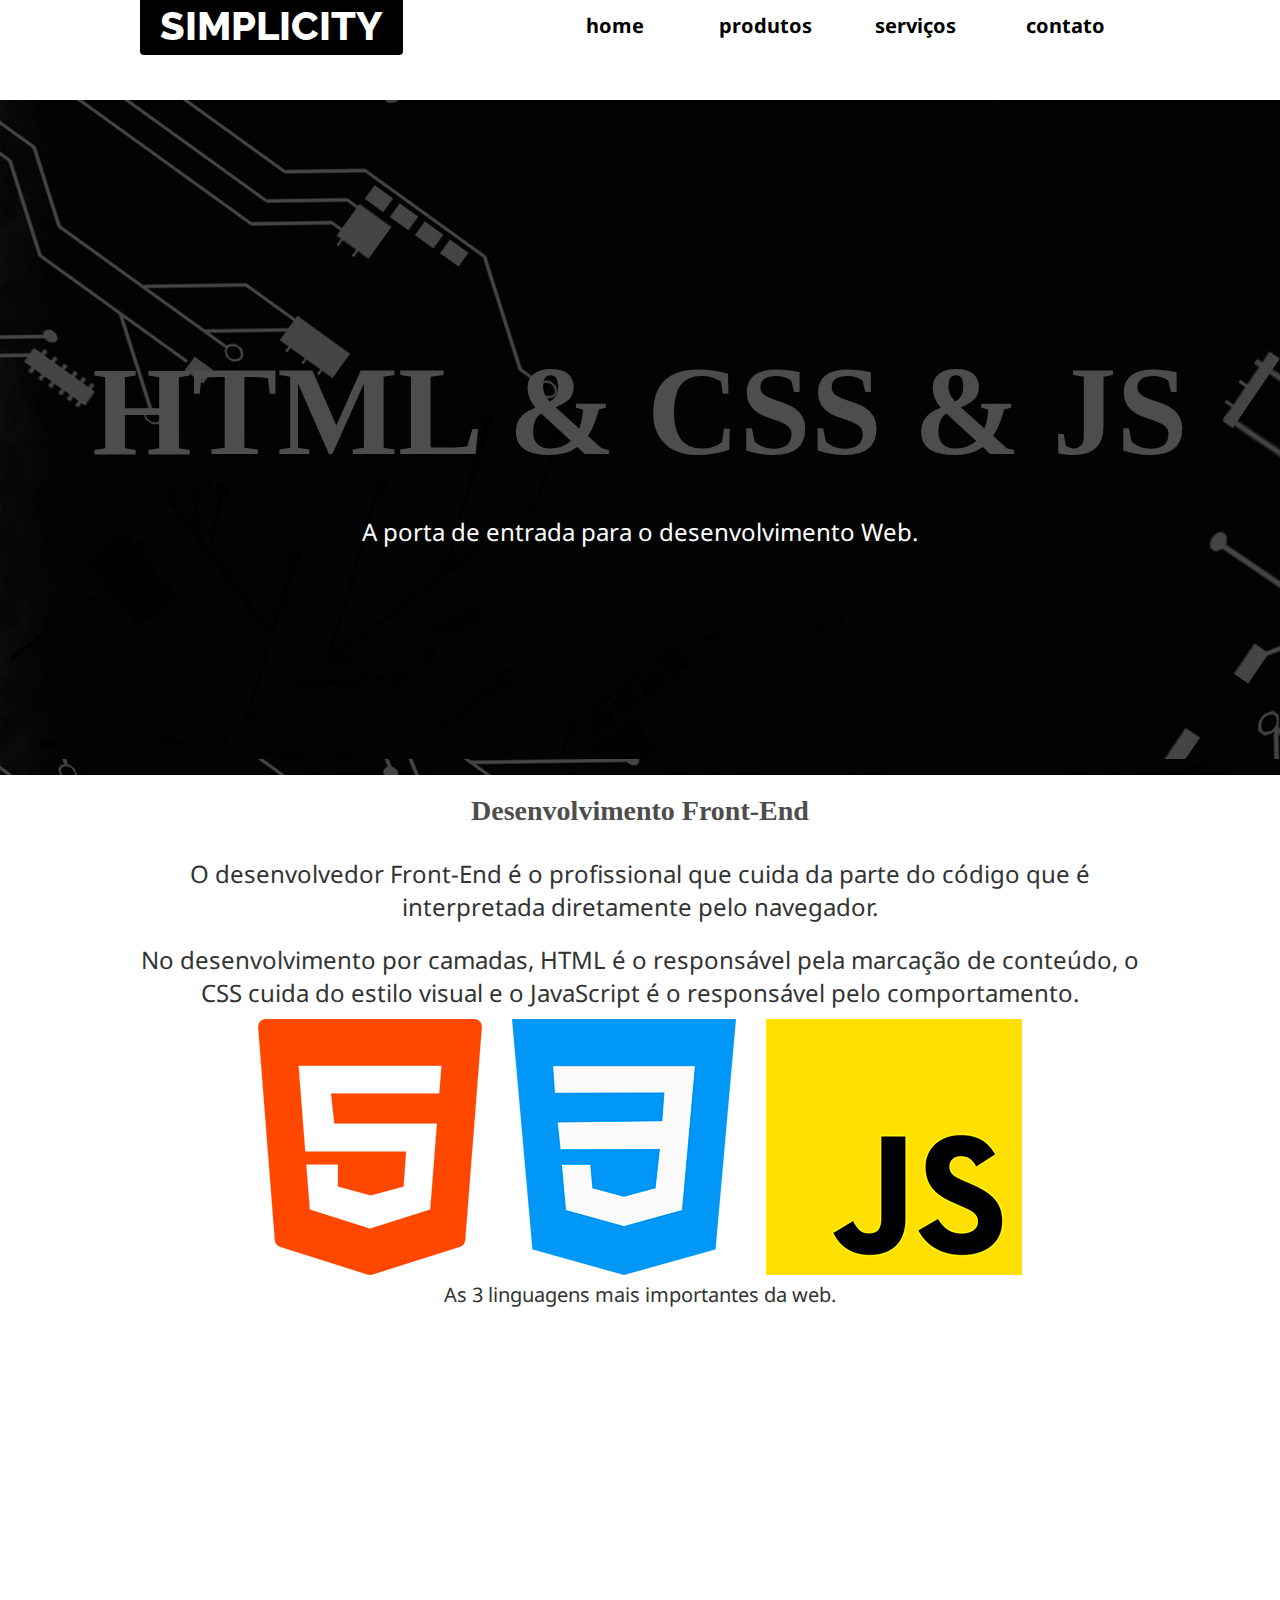
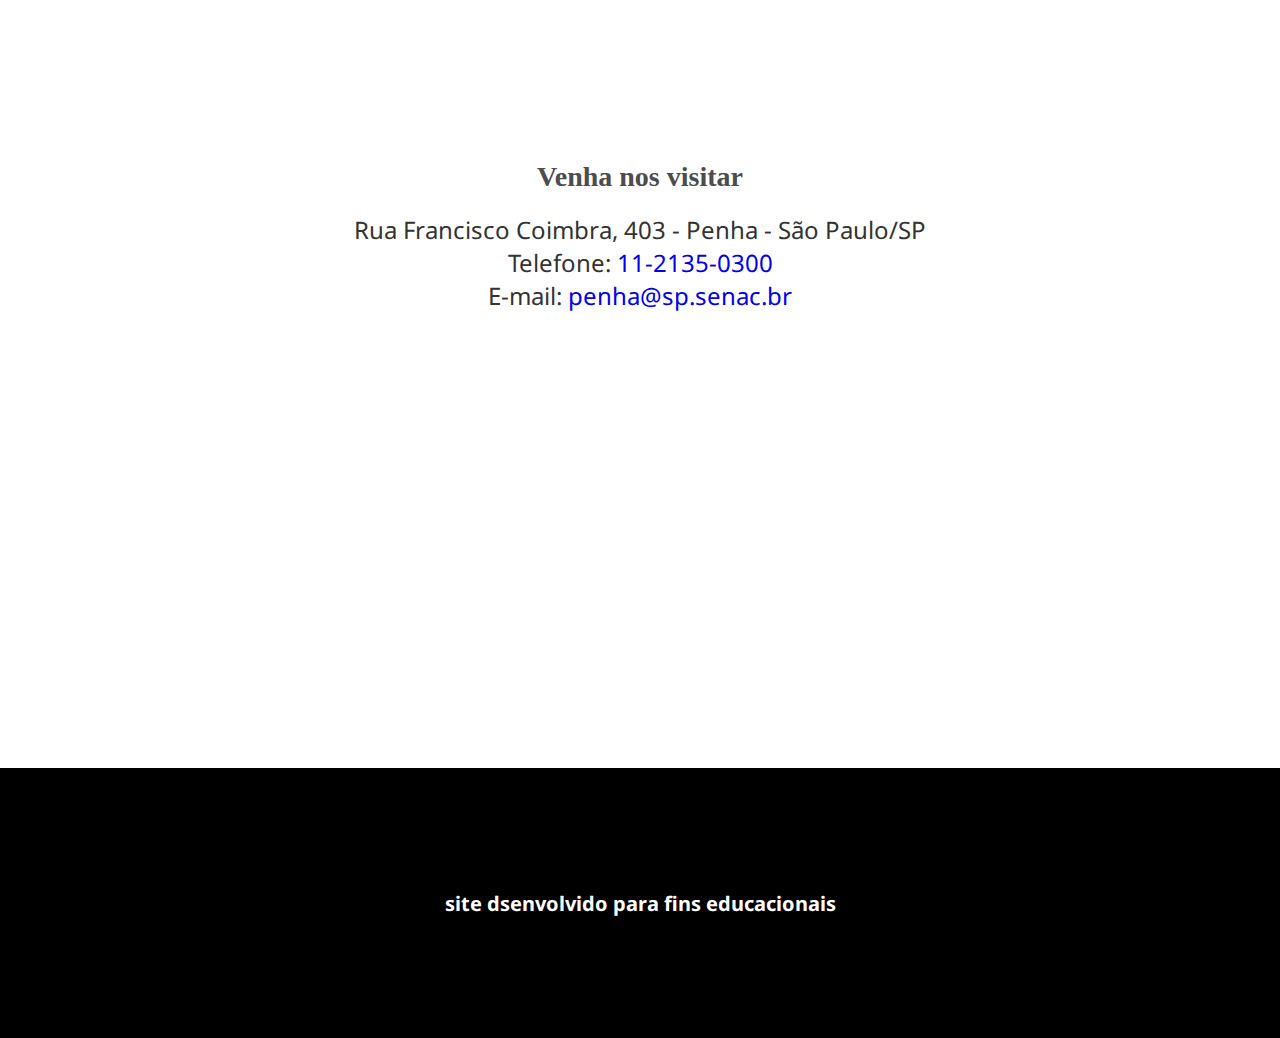
<file: index.html>
<!DOCTYPE html>
<html lang="pt-br">

<head>
    <meta charset="UTF-8">
    <meta name="viewport" content="width=device-width, initial-scale=1.0">
    <title>simplicity</title>

    <link rel="stylesheet" href="css/estilos.css">
</head>

<body>

    <header class="topo">
        <div class="limitador">
            <h1 class="titulo"><a href="index.html">simplicity</a></h1>
            <nav class="menu">
                <h2 class="titulo-menu"><a href="">Menu &equiv;</a></h2>
                <ul class="links-menu">
                    <li><a href="index.html">home</a></li>
                    <li><a href="produtos.html">produtos</a></li>
                    <li><a href="servicos.html">serviços</a></li>
                    <li><a href="contato.html">contato</a></li>

                </ul>
            </nav>
        </div>
    </header>

    <main class="conteudo">
        <article class="destaque">
            <h2>HTML & CSS & JS</h2>
            <p>A porta de entrada para o desenvolvimento Web.</p>
        </article>
        <article class="front-end limitador">
            <h2> Desenvolvimento Front-End</h2>
            <p>O desenvolvedor Front-End é o profissional que cuida da parte do código que é interpretada diretamente
                pelo navegador.</p>
            <p>No desenvolvimento por camadas, HTML é o responsável pela marcação de conteúdo, o CSS cuida do estilo
                visual e o JavaScript é o responsável pelo comportamento.</p>
            <figure>
                <img src="imagens/tecnologias.png" alt="">
                <figcaption>
                    As 3 linguagens mais importantes da web.
                </figcaption>
            </figure>
        </article>
        <article class="historia">
            <h2>Historia da internet</h2>
            <iframe height="315" src="https://www.youtube.com/embed/jlkvzcG1UMk?si=sUWbl0oeajunQKXa"
                title="YouTube video player" frameborder="0"
                allow="accelerometer; autoplay; clipboard-write; encrypted-media; gyroscope; picture-in-picture; web-share"
                referrerpolicy="strict-origin-when-cross-origin" allowfullscreen></iframe>
        </article>
        <article class="localizacao">
            <h2>Venha nos visitar</h2>
            <address>

                Rua Francisco Coimbra, 403 - Penha -
                São Paulo/SP <br>
                Telefone:
                <a href="tel:1121350300">
                    11-2135-0300</a><br>

                E-mail:
                <a href="mailto:penha@sp.senac.br">
                    penha@sp.senac.br</a>
            </address>
            <iframe
                src="https://www.google.com/maps/embed?pb=!1m18!1m12!1m3!1d3658.1756281983826!2d-46.54025519999997!3d-23.526184799999996!2m3!1f0!2f0!3f0!3m2!1i1024!2i768!4f13.1!3m3!1m2!1s0x94ce5e45de28bb23%3A0x1d2ed3122aae28a7!2sSenac%20Penha!5e0!3m2!1spt-BR!2sbr!4v1727292377927!5m2!1spt-BR!2sbr"
                height="450" style="border:0;" allowfullscreen="" loading="lazy"
                referrerpolicy="no-referrer-when-downgrade"></iframe>
        </article>
    </main>

    <footer class="rodape">
        <p>site dsenvolvido para fins educacionais</p>
    </footer>

    <script src="js/menu.js"></script>

</body>

</html>
</file>
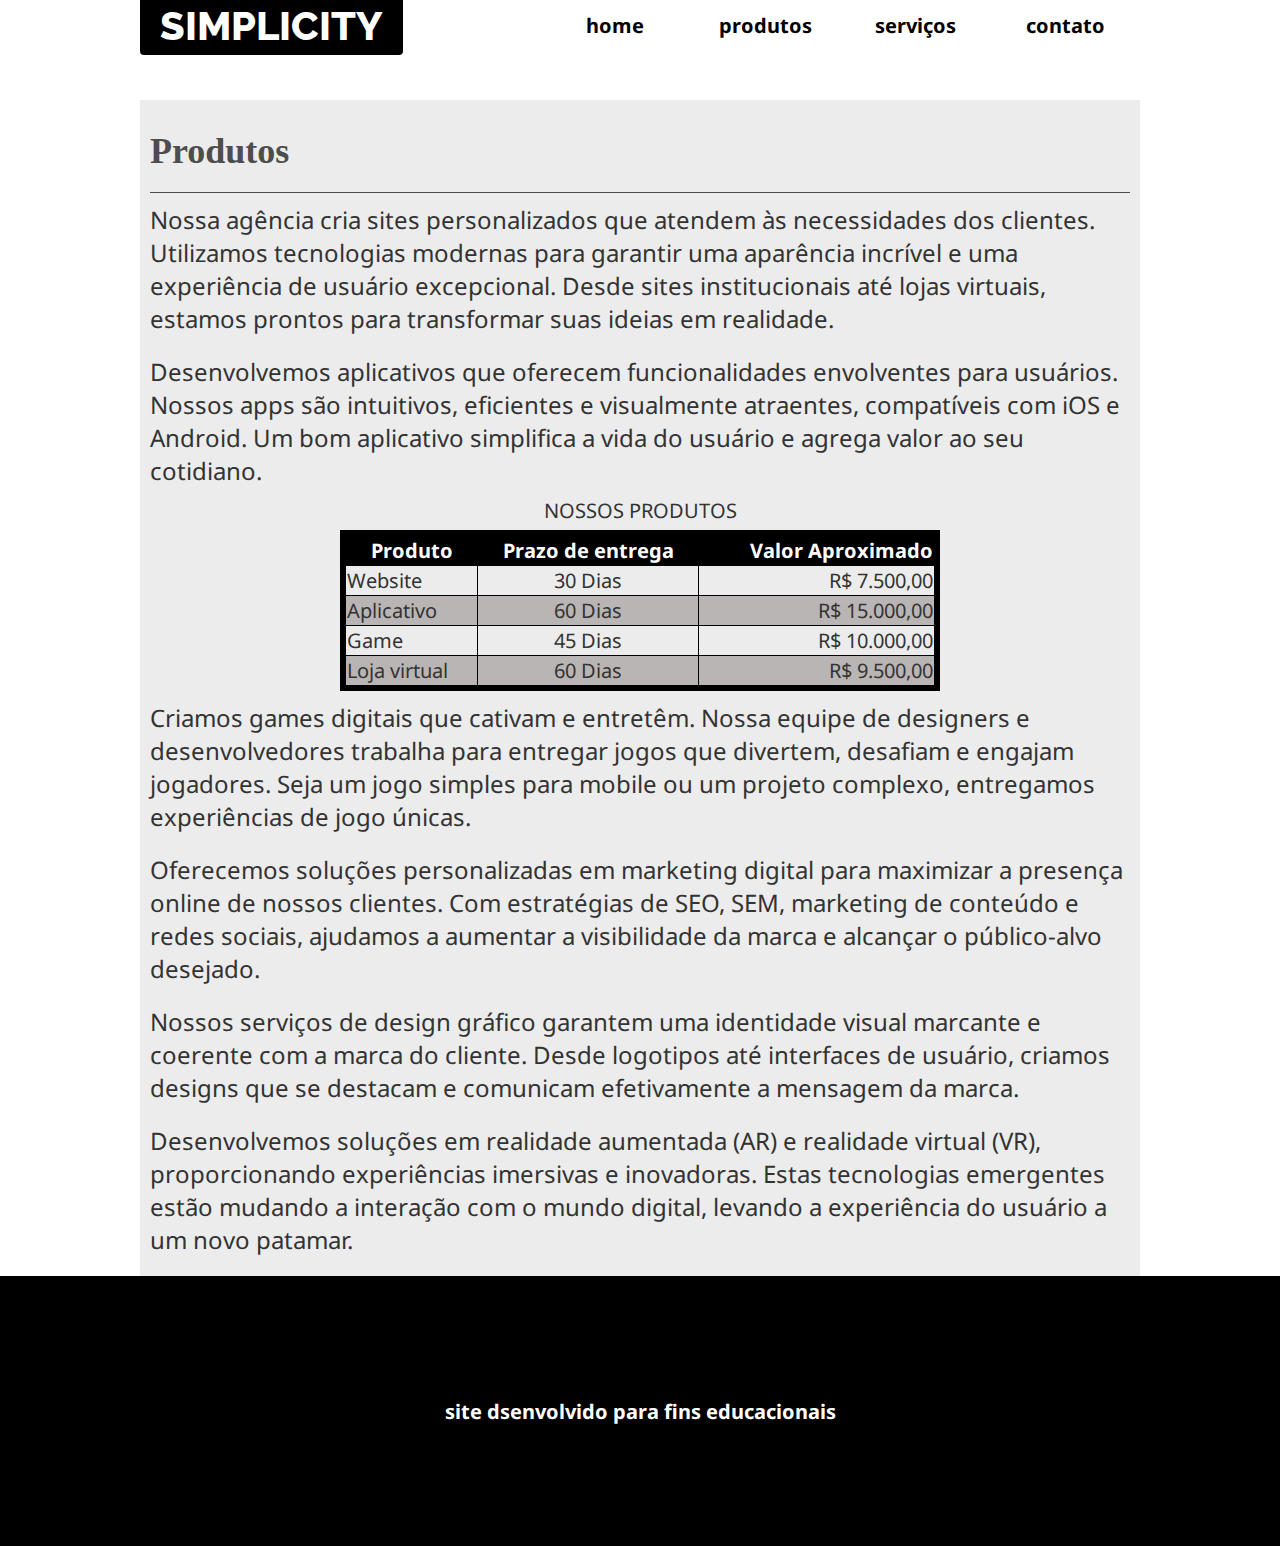
<file: produtos.html>
<!DOCTYPE html>
<html lang="pt-br">

<head>
    <meta charset="UTF-8">
    <meta name="viewport" content="width=device-width, initial-scale=1.0">
    <title>Produtos - Simplicity</title>

    <link rel="stylesheet" href="css/estilos.css">
</head>

<body>
    <header class="topo">
        <div class="limitador">
            <h1 class="titulo"><a href="index.html">simplicity</a></h1>
            <nav class="menu">
                <h2 class="titulo-menu"><a href="">Menu &equiv;</a></h2>
                <ul class="links-menu">
                    <li><a href="index.html">home</a></li>
                    <li><a href="produtos.html">produtos</a></li>
                    <li><a href="servicos.html">serviços</a></li>
                    <li><a href="contato.html">contato</a></li>

                </ul>
            </nav>
        </div>
    </header>

    <main class="conteudo">
        <article class="conteudo-geral limitador">
            <h2>Produtos</h2>

            <p>
                Nossa agência cria sites personalizados que atendem às necessidades dos clientes. Utilizamos tecnologias
                modernas para garantir uma aparência incrível e uma experiência de usuário excepcional. Desde sites
                institucionais até lojas virtuais, estamos prontos para transformar suas ideias em realidade.
            </p>
            <p>
                Desenvolvemos aplicativos que oferecem funcionalidades envolventes para usuários. Nossos apps são
                intuitivos, eficientes e visualmente atraentes, compatíveis com iOS e Android. Um bom aplicativo
                simplifica a vida do usuário e agrega valor ao seu cotidiano.
            </p>
 <!-- aqui colocaremos a tabela -->

            <table>
                <!-- caotion titulo -->
                <caption>Nossos Produtos</caption>
                <thead>
                    <!-- thead ->cabeçalho -->
                    <tr>
                        <!-- tr ->linha -->
                         <!-- th -> célula titulo-->
                        <th>Produto</th>
                        <th>Prazo de entrega</th>
                        <th>Valor Aproximado</th>
                    </tr>
                </thead>

                <tbody> 
                    <!-- tbody -> conteudo/corpo -->
                    <tr>
                        <!-- td -> célula de dados -->
                        <td>Website</td>
                        <td>30 Dias</td>
                        <td>R$ 7.500,00</td>
                    </tr>
                    <tr>
                        <td>Aplicativo</td>
                        <td>60 Dias</td>
                        <td>R$ 15.000,00</td>
                    </tr>
                    <tr>
                        <td>Game</td>
                        <td>45 Dias</td>
                        <td>R$ 10.000,00</td>
                    </tr>
                    <tr>
                        <td>Loja virtual</td>
                        <td>60 Dias</td>
                        <td>R$ 9.500,00</td>
                    </tr>







                </tbody>
            </table>

            <p>
                Criamos games digitais que cativam e entretêm. Nossa equipe de designers e desenvolvedores trabalha para
                entregar jogos que divertem, desafiam e engajam jogadores. Seja um jogo simples para mobile ou um
                projeto complexo, entregamos experiências de jogo únicas.
            </p>
            <p>
                Oferecemos soluções personalizadas em marketing digital para maximizar a presença online de nossos
                clientes. Com estratégias de SEO, SEM, marketing de conteúdo e redes sociais, ajudamos a aumentar a
                visibilidade da marca e alcançar o público-alvo desejado.
            </p>
            <p>
                Nossos serviços de design gráfico garantem uma identidade visual marcante e coerente com a marca do
                cliente. Desde logotipos até interfaces de usuário, criamos designs que se destacam e comunicam
                efetivamente a mensagem da marca.
            </p>
            <p>
                Desenvolvemos soluções em realidade aumentada (AR) e realidade virtual (VR), proporcionando experiências
                imersivas e inovadoras. Estas tecnologias emergentes estão mudando a interação com o mundo digital,
                levando a experiência do usuário a um novo patamar.
            </p>





        </article>
    </main>

    <footer class="rodape">
        <p>site dsenvolvido para fins educacionais</p>
    </footer>

    <script src="js/menu.js"></script>

</body>

</html>
</file>
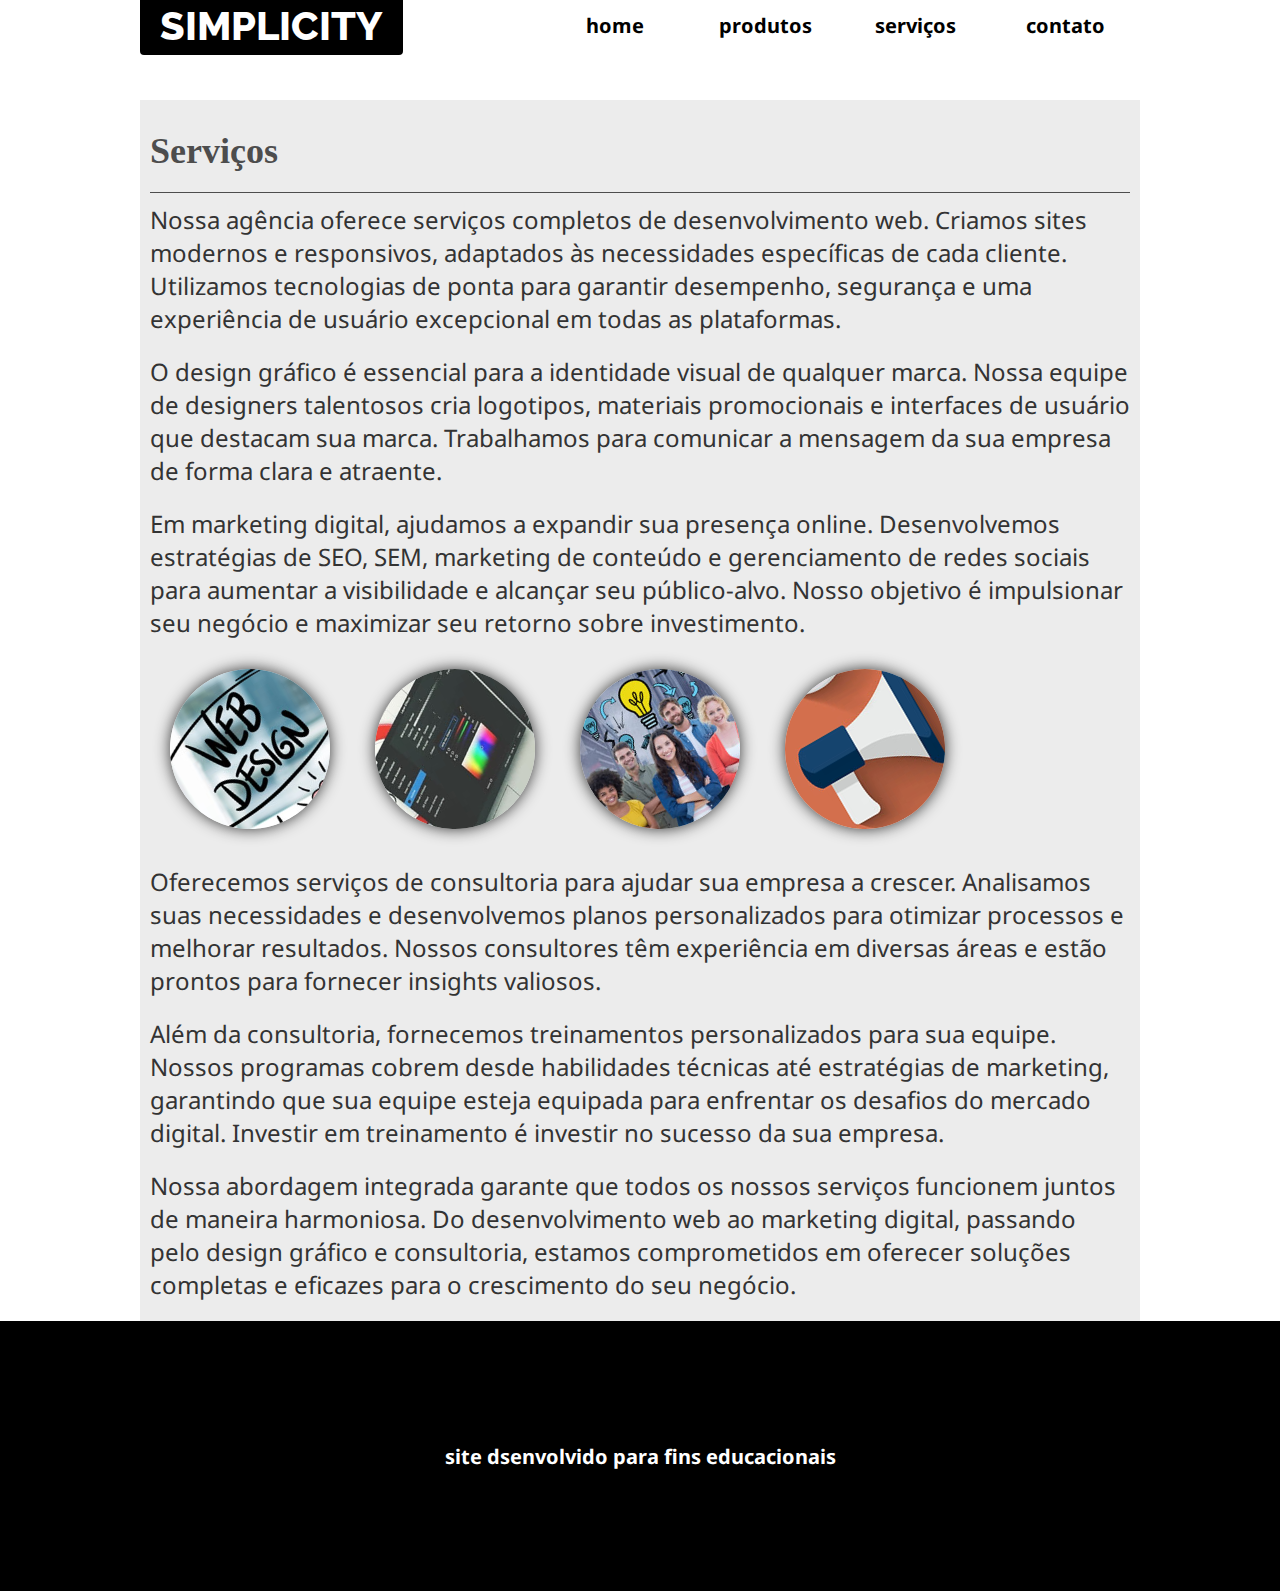
<file: servicos.html>
<!DOCTYPE html>
<html lang="pt-br">

<head>
    <meta charset="UTF-8">
    <meta name="viewport" content="width=device-width, initial-scale=1.0">
    <title>Serviços-Simplicity</title>
    <!-- importando o js fo lightbox -->
    <link rel="stylesheet" href="lightbox/css/lightbox.min.css">

    <link rel="stylesheet" href="css/estilos.css">

</head>

<body>
    <header class="topo">
        <div class="limitador">
            <h1 class="titulo"><a href="index.html">simplicity</a></h1>
            <nav class="menu">
                <h2 class="titulo-menu"><a href="">Menu &equiv;</a></h2>
                <ul class="links-menu">
                    <li><a href="index.html">home</a></li>
                    <li><a href="produtos.html">produtos</a></li>
                    <li><a href="servicos.html">serviços</a></li>
                    <li><a href="contato.html">contato</a></li>

                </ul>
            </nav>
        </div>
    </header>

    <main class="conteudo">
        <article class="conteudo-geral limitador">
            <h2>Serviços</h2>

            <p>
                Nossa agência oferece serviços completos de desenvolvimento web. Criamos sites modernos e responsivos,
                adaptados às necessidades específicas de cada cliente. Utilizamos tecnologias de ponta para garantir
                desempenho, segurança e uma experiência de usuário excepcional em todas as plataformas.
            </p>

            <p>
                O design gráfico é essencial para a identidade visual de qualquer marca. Nossa equipe de designers
                talentosos cria logotipos, materiais promocionais e interfaces de usuário que destacam sua marca.
                Trabalhamos para comunicar a mensagem da sua empresa de forma clara e atraente.
            </p>
            <p>
                Em marketing digital, ajudamos a expandir sua presença online. Desenvolvemos estratégias de SEO, SEM,
                marketing de conteúdo e gerenciamento de redes sociais para aumentar a visibilidade e alcançar seu
                público-alvo. Nosso objetivo é impulsionar seu negócio e maximizar seu retorno sobre investimento.
            </p>
            <figure class="galeria">
                
                <a data-lightbox ="foto" href="imagens/desenvolvimento-web.jpg"><img src="imagens/desenvolvimento-web-mini.jpg" alt=""></a>


                <a data-lightbox ="foto" href="imagens/design-grafico-mini.jpg"><img src="imagens/design-grafico-mini.jpg" alt=""></a>

                <a data-lightbox ="foto" href="imagens/consultoria-treinamento.jpg"><img src="imagens/consultoria-treinamento-mini.jpg"
                        alt=""></a>

                <a data-lightbox ="foto" href="imagens/marketing-digital.jpg"><img src="imagens/marketing-digital-mini.jpg" alt=""></a>


            </figure>


            <p>
                Oferecemos serviços de consultoria para ajudar sua empresa a crescer. Analisamos suas necessidades e
                desenvolvemos planos personalizados para otimizar processos e melhorar resultados. Nossos consultores
                têm experiência em diversas áreas e estão prontos para fornecer insights valiosos.
            </p>
            <p>
                Além da consultoria, fornecemos treinamentos personalizados para sua equipe. Nossos programas cobrem
                desde habilidades técnicas até estratégias de marketing, garantindo que sua equipe esteja equipada para
                enfrentar os desafios do mercado digital. Investir em treinamento é investir no sucesso da sua empresa.
            </p>
            <p>
                Nossa abordagem integrada garante que todos os nossos serviços funcionem juntos de maneira harmoniosa.
                Do desenvolvimento web ao marketing digital, passando pelo design gráfico e consultoria, estamos
                comprometidos em oferecer soluções completas e eficazes para o crescimento do seu negócio.
            </p>


        </article>
    </main>

    <footer class="rodape">

        <p>site dsenvolvido para fins educacionais</p>
    </footer>
    <script src="https://cdnjs.cloudflare.com/ajax/libs/jquery/3.7.1/jquery.min.js"
        ></script>
      <script src="lightbox/js/lightbox.min.js"></script>  
    <script src="js/menu.js"></script>

</body>

</html>
</file>
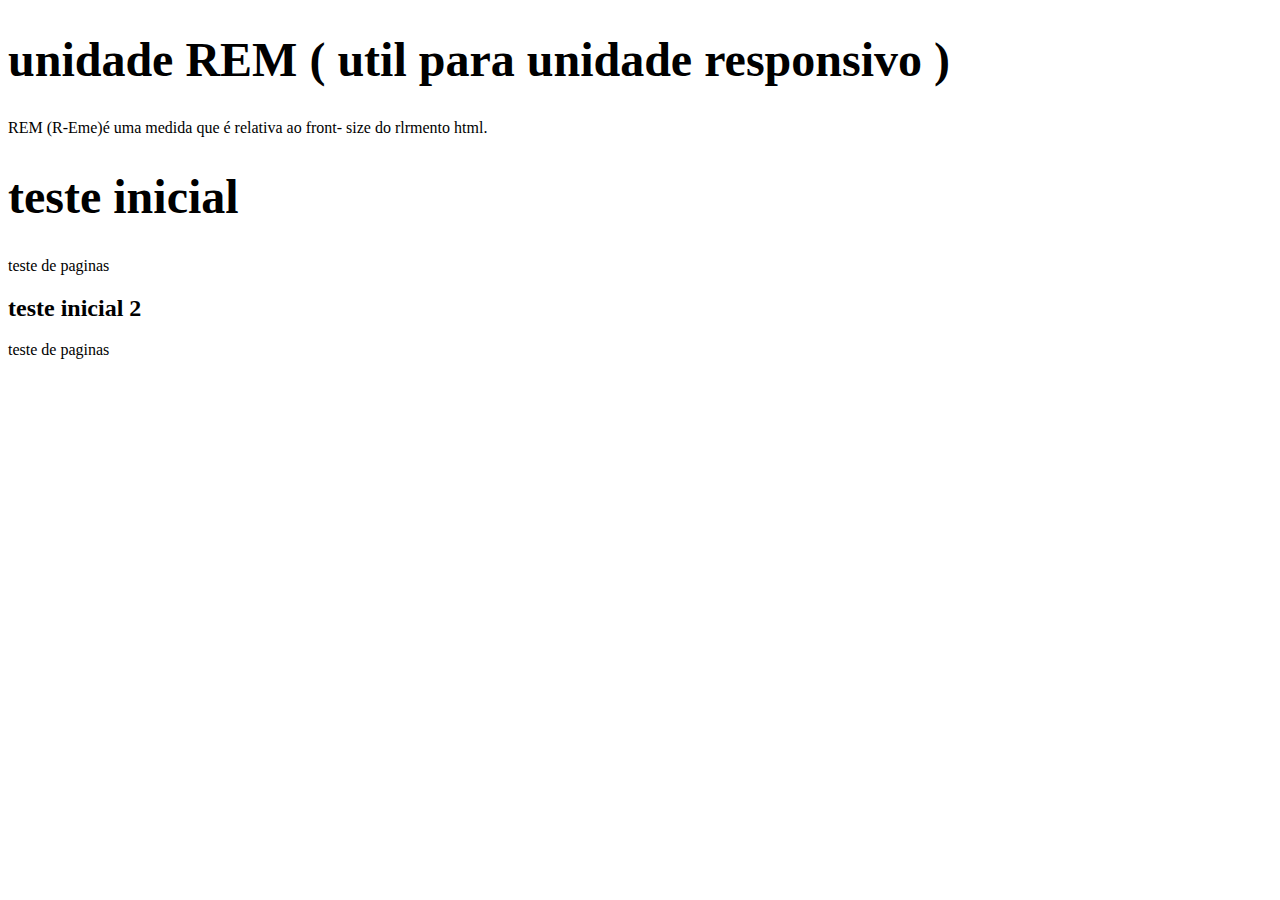
<file: adicionais/unidade-rem.html>
<!DOCTYPE html>
<html lang="en">

<head>
    <meta charset="UTF-8">
    <meta name="viewport" content="width=device-width, initial-scale=1.0">
    <title>Document</title>
    <style>
        * {
            box-sizing: border-box;
        }

        h1 {
            font-size: 48px;
        }

        h2 {
            font-size: 24px;
        }

        p {
            font-size: 16px;
        }

        @media screen and (width: 300px) {
            html {
                font-size: 20px;
            }
        }

        @media screen and (min-width: 500px) {
            html {
                font-size: 30px;
            }
        }
    </style>
</head>

<body>
    <h1> unidade REM ( util para unidade responsivo )</h1>
    <!-- unidades conhecidas:
     pixel (px) e porcentagens -->

    <p> REM (R-Eme)é uma medida que é relativa ao front- size do rlrmento html.</p>

    <h1> teste inicial</h1>
    <p> teste de paginas </p>

    <h2> teste inicial 2</h2>
    <p> teste de paginas </p>
</body>



</html>
</file>
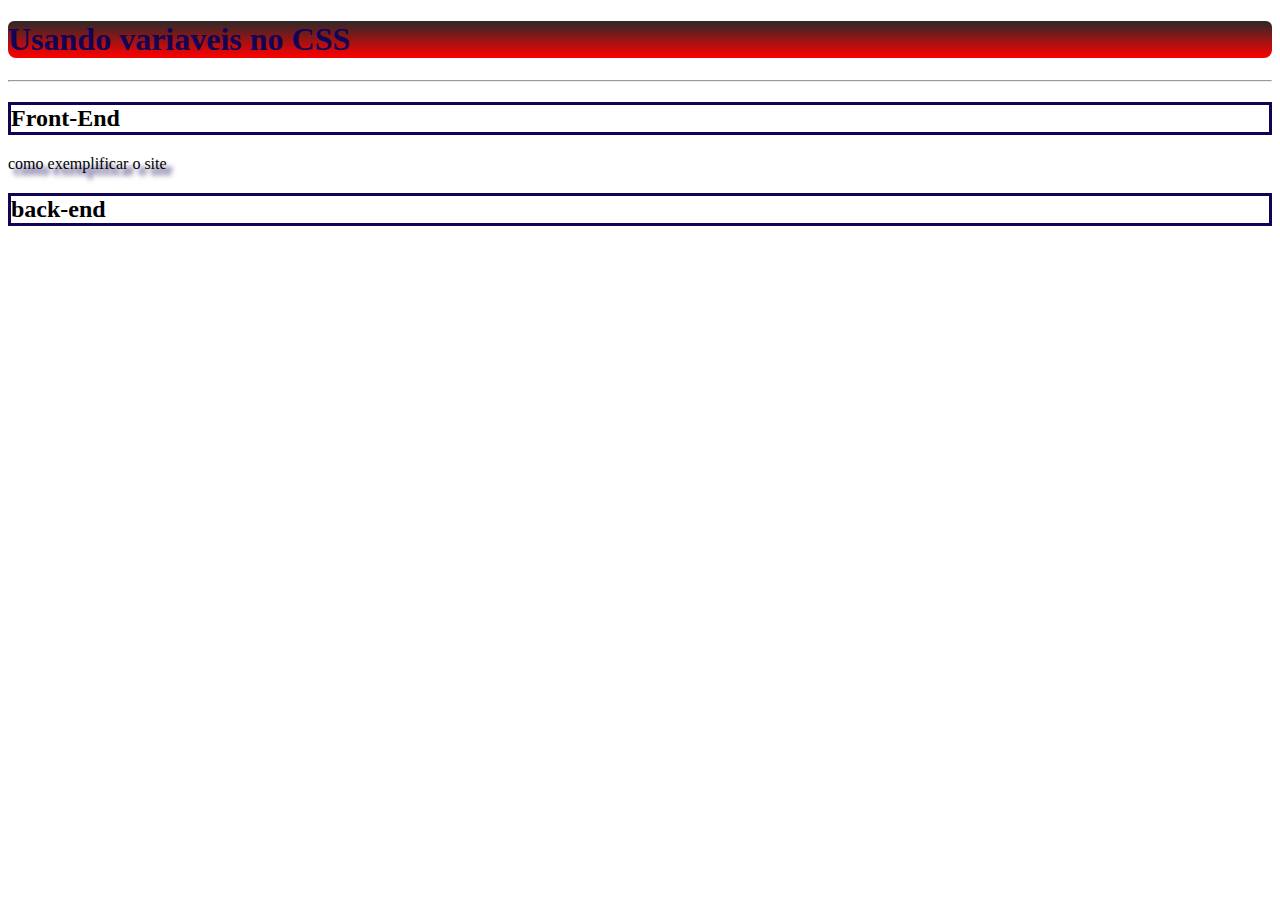
<file: adicionais/variaveis-css.html>
<!DOCTYPE html>
<html lang="pt-br">
<head>
    <meta charset="UTF-8">
    <meta name="viewport" content="width=device-width, initial-scale=1.0">
    <title>variaveis no CSS</title>
    <style> 
    /* declarando variaveis usando seletor pseudo-classe :root */
    :root { 
        --cor: rgb(17, 3, 85) ;
        --bordaArredondada: 6px 6px 8px 8px;
        --corFundo: linear-gradient(rgb(44, 41, 41), red);
    }

    
   h1{ 
    color: var(--cor);
    background: var(--corFundo);
    border-radius: var(--bordaArredondada);
}
   h2{ border: solid var(--cor);}
   p { text-shadow: var(--cor) 6px 6px 5px;}
    </style>
</head>
<body>
    <h1> Usando variaveis no CSS</h1>
    <hr>
    <h2>Front-End</h2> 
    <p> como exemplificar o site</p>

    <h2> back-end</h2>
    
</body>
</html>
</file>
<file: css/estilos.css>
@import url('https://fonts.googleapis.com/css2?family=Noto+Sans:ital,wght@0,100..900;1,100..900&family=Raleway:ital,wght@0,100..900;1,100..900&display=swap');
/* alterando o box model */

* {
    box-sizing: border-box;
}

/* declarações váriaveis (sempre no :root)  */

:root {

    --cor-titulo: #4d4d4d;
    --cor-texto: #333;
    --cor-escura: #000;
    --cor-clara: #fff;
    --cor-intermediaria: #ececec;

}

/* valor de referencia/ base para o uso da medida REM */
html {
    font-size: 16px;
}

body,
h1,
h2,
p,
figure,
.links-menu {
    margin: 0;
    padding: 0;
}

img {
    max-width: 100%;
}

body {
    font-family: "Noto Sans", sans-serif;
    color: var(--cor-texto);
}

a {
    text-decoration: none;
}

.titulo {
    font-family: Raleway, sans-serif;
    text-transform: uppercase;
    font-weight: 800;
    /*extra bold*/
    font-size: 1.5trem;
}

.titulo a {
    background-color: var(--cor-escura);
    color: var(--cor-clara);
    padding: 0.3rem 1rem;
    border-radius: 4px;
}

.topo {
    position: sticky;
    top: 0;
    background-color: var(--cor-clara);
    z-index: 10;
    ;
}

/* cabeçalho/topo "cheio", ou seja , pegando 100% da tela e fixado. */
.topo .limitador {
    display: flex;
    justify-content: space-between;
    align-items: center;
}

/*   */

/* classe que será aplicada em algumas partes do site visando criar limites de tamanho  */
.limitador {
    width: 95vw;
    max-width: 1000px;
    margin: auto;
    /* background-color: yellow; */
}

.titulo-menu a {
    color: var(--cor-escura);
    font-size: 1.2rem;
    padding: 1rem;
    background-color: white;
    display: inline-block;
}

.menu a:hover {
    background-color: var(--cor-intermediaria)
}

.links-menu {
    list-style: none;
    display: none;
}

.links-menu a {
    color: var(--cor-escura);
    font-weight: bold;
    display: flex;
    justify-content: center;
    align-items: center;
    height: 50px;
}

.links-menu.aberto {
    /* fazemos com que os links aparecerem e ao mesmo ter acesso a todas as vantagens do flex */
    display: flex;
    /* fazemos com que os links fequem dispostos comocoluna (verticalmente) */
    flex-direction: column;
    position: absolute;
    /* usamos o position absolute para"soltar" a lista de links na tela e com as propiedades/coordenadas left e right ajustar sua posição en relação as laterais  */
    left: 0;
    right: 0;
    background-color: var(--cor-clara);
}

.destaque {
    background-image: url(../imagens/fundo-destaque.jpg);
    height: 75vh;
    background-attachment: fixed;
    color: var(--cor-clara);
    text-align: center;
    display: flex;
    flex-direction: column;
    justify-content: center;
}

/* etapa 1: regra de animação */
@keyframes animadestaque {
    from {
        opacity: 0;
        transform: translateY(-500px) scale(0.5) rotateX(360deg);
    }

    to {
        opacity: 1;
        transform: translateY() scale();
    }
}

/* etapa 2: aplicar a animação */
.destaque h2,
.destaque p {
    animation-name: animadestaque;
    animation-duration: 3s;
    /* animation interation infiniti e 
 abination-direction para animação. */
    /* função clamp () usadapara definir um valor que se ajusta dinamicamente entre em valor minimo, IDEAL/flexivel/variave e MAXIMO */

}

.destaque h2 {
    font-size: clamp(3rem, 10vw, 7rem);
}

article h2 {
    padding: 1rem;
    font-size: 1.4rem;
    font-family: Rela;
    color: var(--cor-titulo);
}

article p {
    padding: 0.5rem 0;
    font-size: 1.2rem;
}

article address {
    font-style: normal;
    font-size: 1.2rem;
}

.front-end,
.historia,
.localizacao {
    text-align: center;
}

.historia {
    background-image: url(../imagens/fundo-madeira.jpg);
    background-size: cover;
    background-attachment: fixed;

}

.historia iframe {
    width: 100%;
    width: 100%;
    margin-top: 2rem;
    max-width: 700px;
}

.historia h2 {
    color: var(--cor-clara);


    text-shadow: var(--cor-escura)2px, 2px, 5px;

}

.localizacao iframe {
    width: 100%;

}

.rodape {

    background-color: var(--cor-escura);
    color: var(--cor-clara);
    height: 30vh;
    font-weight: bold;
    display: flex;
    justify-content: center;
    align-items: center;
    text-align: center;
}

.conteudo-geral {

    background-color: var(--cor-intermediaria);
    padding: 0.5rem;
}

.conteudo-geral h2 {
    padding-left: 0;
    font-size: 1.8rem;
    border-bottom: solid 1px;
}

/* regras para tabela */
table {
    border: solid 6px var(--cor-escura);
    width: 80%;
    max-width: 600px;
    margin: auto;
    /* remove o espaçamento entre as bordas */
    border-collapse: collapse;
}

caption {
    text-transform: uppercase;
    font-size: 1, 2rem;
    padding-bottom: 0.3rem;
}

th,
td {
    border: solid 1px var(--cor-escura);
}

th {
    background-color: var(--cor-escura);
    color: var(--cor-clara);
    padding: 0, 5rem;
}

td {
    padding: 0, 4rem;
}

/* estamos selecionando os segundos <td> */
td:nth-child(2) {
    text-align: center;
}

td:last-child,
th:last-child {
    text-align: right;
}

/* selecionando linhas alternadas. Podemos usar even(par) ou odd impar */
tr:nth-child(even) {
    background-color: rgb(186, 181, 181);
}

.galeria img {
    border-radius: 50%;
    box-shadow: var(--cor-texto) 0 0 18px;
    transform: scale(0.8) rotate(-30deg);
    transition: 0.5;
}

.galeria img:hover {
    transform: scale(1);
}

/* Regras para o formulário de contato */
form {

    max-width: 500px;
    margin: auto;

}

label {
    font-size: 0.9rem;
    font-weight: bold;
    color: var(--cor-texto);

}

form div {
    margin-bottom: 1rem;
}

input,
select,
textarea {
    width: 100%;
    border: none;
    padding: 6px;
    height: 40px;
    border-radius: 4px;
}

textarea {
    height: auto;
}
button {
 border: none;
 background-color: var(--cor-escura);
 color: var(--cor-clara);
 padding: 10px;
 font-weight: bold;
 border-radius: 4px;

}

button:hover, button:focus {
background-color: darkblue;
cursor: pointer;
transform: scale(1.05);
}
#area-do-cep {
    display: flex;
    justify-content: space-between;
}

#cep { width: 50%; }

#buscar { 
    width: 49%;
    padding: 12px;
}

.campos-restantes { display: none; }

@media screen and (min-width: 600px) {
    .titulo-menu {
        display: none;
    }

    .links-menu {
        display: flex;
    }

    /* ajustamos otamanho do menu (nav) fazendo-o "esticar", aumentando o espaçamentodentro dele */
    .links-menu li {
        width: 100%;
    }

    .menu {

        width: 60%;
    }

    /* forçamos cada item (li) da lista a ter largura total e, com isso redistribuir e ocupar todos os espaços dentro do menu (nav) */
    .links-menu li {
        width: 100%;
    }
}

@media screen and (min-width: 1000px) {

    /* Aumentamos o tamanho da base front-size. Desta forma, mudam de tamanho os textos do site (em especial os que usam REM), mudam de tamanho proporcionalmente. */
    html {
        font-size: 20px;
    }

    /* Aumentamos a altura da div.limitadora contida no topo ( header) */
    .topo {
        height: 100px;
    }
}
</file>
